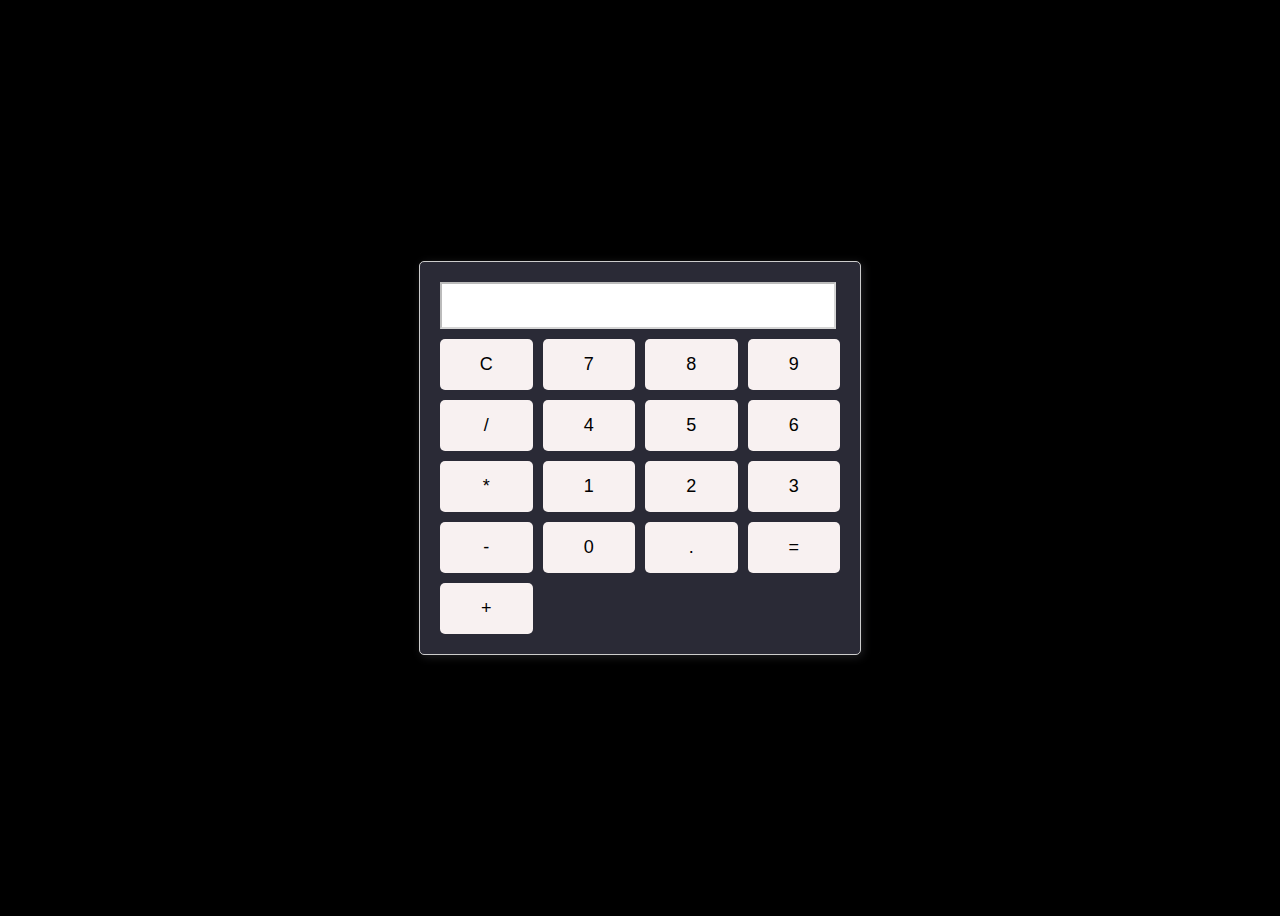
<file: Calculator/index.html>
<!DOCTYPE html>
<html lang="en">
<head>
    <meta charset="UTF-8">
    <meta name="viewport" content="width=device-width, initial-scale=1.0">
    <title>Calculator</title>
    <link rel="stylesheet" href="style.css">
</head>
<body>
    <div class="calculator">
        <input type="text" id="display" disabled>
        <div class="buttons">
          <button onclick="clearDisplay()">C</button>
          <button onclick="appendToDisplay('7')">7</button>
          <button onclick="appendToDisplay('8')">8</button>
          <button onclick="appendToDisplay('9')">9</button>
          <button onclick="appendToDisplay('/')">/</button>
          <button onclick="appendToDisplay('4')">4</button>
          <button onclick="appendToDisplay('5')">5</button>
          <button onclick="appendToDisplay('6')">6</button>
          <button onclick="appendToDisplay('*')">*</button>
          <button onclick="appendToDisplay('1')">1</button>
          <button onclick="appendToDisplay('2')">2</button>
          <button onclick="appendToDisplay('3')">3</button>
          <button onclick="appendToDisplay('-')">-</button>
          <button onclick="appendToDisplay('0')">0</button>
          <button onclick="appendToDisplay('.')">.</button>
          <button onclick="calculate()">=</button>
          <button onclick="appendToDisplay('+')">+</button>
        </div>
      </div>
    </div>
      <script src="app.js"></script>
</body>
</html>
</file>
<file: Calculator/style.css>
body{
    display: flex;
    justify-content: center;
    align-items: center;
    height: 100vh;
    background-color: black;
    
}
.calculator {
    width: 400px;
    margin: auto;
    padding: 20px;
    border: 1px solid #ccc;
    border-radius: 5px;
    background-color: rgb(42, 42, 54);
    box-shadow: 2px 2px 10px rgb(31, 31, 34);
  }
  
  #display {
    width: 93%;
    margin-bottom: 10px;
    padding: 10px;
    font-size: 20px;
    background-color: white;
  }
  
  .buttons {
    display: grid;
    grid-template-columns: repeat(4, 1fr);
    grid-gap: 10px;
  }
  
  button {
    padding: 15px;
    font-size: 18px;
    border: none;
    border-radius: 5px;
    cursor: pointer;
    background-color: #f8f1f1;
  }
  
  button:hover {
    background-color: #6a6868;
  }
  
  .calculator:hover {
    width: 400px;
    margin: auto;
    padding: 20px;
    border: 3px solid #ccc;
    border-radius: 8px;
    background-color: rgb(90, 90, 224);
    box-shadow: 12px 12px 15px rgb(142, 192, 225);
  }
</file>
